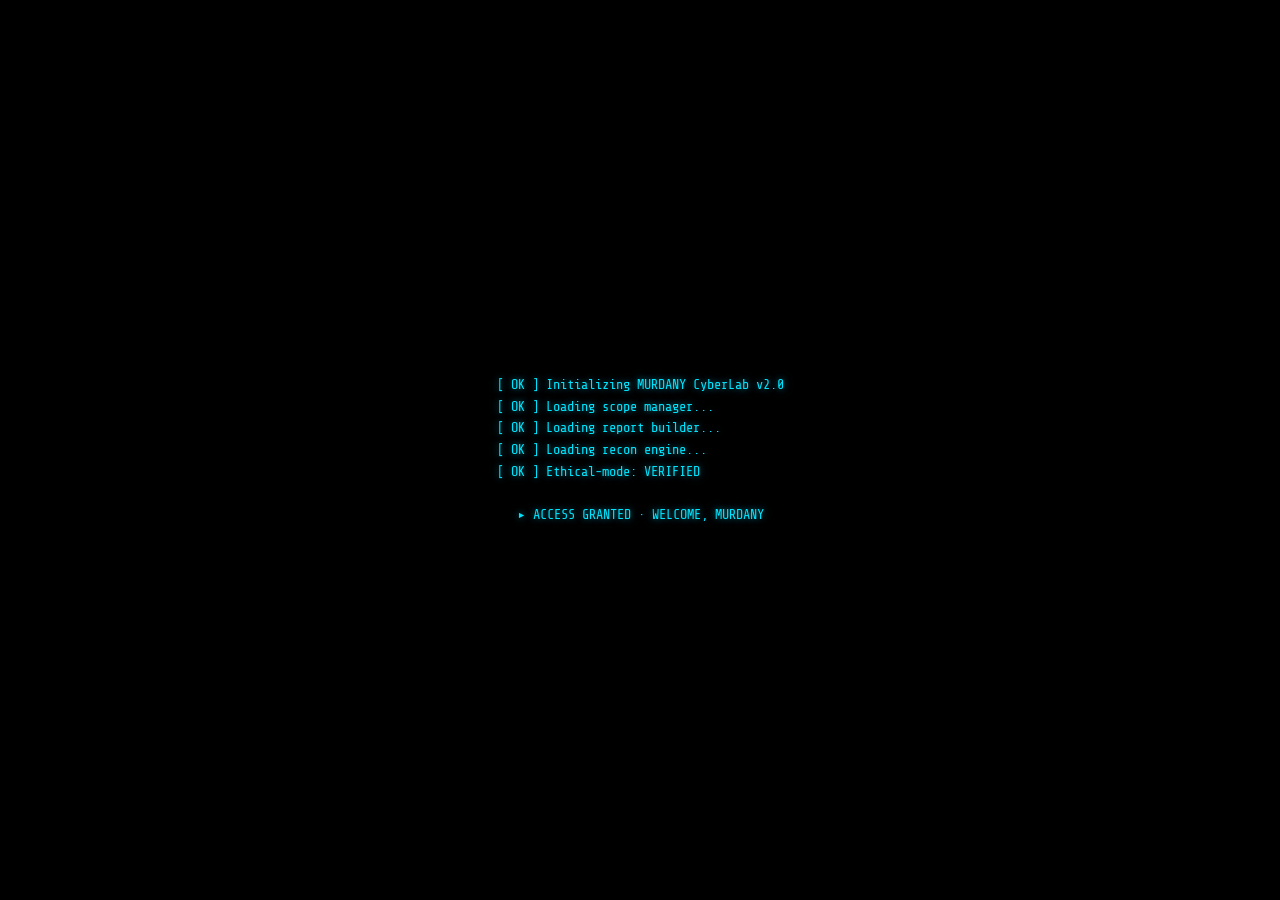
<file: index.html>
<!DOCTYPE html>
<html lang="id">
<head>
<meta charset="UTF-8">
<meta name="viewport" content="width=device-width, initial-scale=1.0">
<title>MURDANY // CyberLab Toolkit</title>
<link href="https://fonts.googleapis.com/css2?family=Share+Tech+Mono&family=Orbitron:wght@700;900&display=swap" rel="stylesheet">
<link rel="stylesheet" href="assets/style.css">
</head>
<body>

<canvas id="matrix"></canvas>
<div class="scanlines"></div>

<div id="boot"><pre id="bootText"></pre></div>

<header class="hud">
  <div class="hud-top">
    <span class="dot red"></span>
    <span class="dot yellow"></span>
    <span class="dot green"></span>
    <span class="hud-title">murdany@cyberlab:~$</span>
    <span class="hud-time" id="clock">--:--:--</span>
  </div>
  <h1 class="glitch" data-text="MURDANY // CYBERLAB">MURDANY // CYBERLAB</h1>
  <p class="subtitle">▌ LEGAL SECURITY RECON TOOLKIT · v2.0</p>
  <div class="statusbar">
    <span><span class="led"></span> SYSTEM ONLINE</span>
    <span><span class="led"></span> FIREWALL ACTIVE</span>
    <span><span class="led"></span> ETHICAL MODE</span>
  </div>
</header>

<main>

  <section class="panel">
    <div class="panel-header">
      <span class="prompt">root@murdany:~#</span>
      <span class="panel-title">target acquisition</span>
    </div>
    <div class="input-wrap">
      <span class="input-prefix">❯</span>
      <input id="target" type="text" placeholder="domain-anda.com" autocomplete="off" spellcheck="false">
    </div>
    <div class="tabs" role="tablist">
      <button data-tool="dns" class="active">[ DNS ]</button>
      <button data-tool="whois">[ WHOIS ]</button>
      <button data-tool="headers">[ HEADERS ]</button>
      <button data-tool="ssl">[ SSL ]</button>
      <button data-tool="tech">[ TECH ]</button>
      <button data-tool="scope">[ SCOPE ]</button>
      <button data-tool="report">[ REPORT ]</button>
    </div>
    <button id="run" class="btn-exec">▶ EXECUTE SCAN</button>
  </section>

  <section class="panel" id="panel-scope" style="display:none">
    <div class="panel-header">
      <span class="prompt">scope@murdany:~#</span>
      <span class="panel-title">scope manager</span>
    </div>
    <p class="hint">Hanya domain yang Anda punya izin tertulis untuk diuji.</p>
    <div class="input-wrap">
      <span class="input-prefix">+</span>
      <input id="scopeInput" type="text" placeholder="domain-berizin.com">
    </div>
    <button id="scopeAdd" class="btn-exec">➕ TAMBAH KE SCOPE</button>
    <ul id="scopeList" class="scope-list"></ul>
  </section>

  <section class="panel" id="panel-report" style="display:none">
    <div class="panel-header">
      <span class="prompt">report@murdany:~#</span>
      <span class="panel-title">report builder</span>
    </div>
    <label class="lbl">Title</label>
    <input id="r-title" class="fld" placeholder="[IDOR] on api.example.com allows reading other users' data">
    <label class="lbl">Summary</label>
    <textarea id="r-summary" class="fld" rows="2" placeholder="Ringkas 2-3 kalimat, impact dulu."></textarea>
    <label class="lbl">Steps to Reproduce</label>
    <textarea id="r-steps" class="fld" rows="4" placeholder="1. Login sebagai user A&#10;2. Kirim request ...&#10;3. Ubah id=1 jadi id=2"></textarea>
    <label class="lbl">Impact</label>
    <textarea id="r-impact" class="fld" rows="2" placeholder="Data apa yang bocor, siapa terdampak."></textarea>
    <label class="lbl">Proof of Concept</label>
    <textarea id="r-poc" class="fld" rows="2" placeholder="URL / screenshot note"></textarea>
    <label class="lbl">Suggested Fix</label>
    <textarea id="r-fix" class="fld" rows="2" placeholder="Validasi otorisasi di server, dsb."></textarea>
    <div style="display:flex;gap:8px;margin-top:12px">
      <button id="r-generate" class="btn-exec" style="flex:1">⚙ GENERATE</button>
      <button id="r-copy" class="btn-exec" style="flex:1">📋 COPY</button>
    </div>
    <pre id="r-output" class="report-out"># laporan akan muncul di sini</pre>
  </section>

  <section class="panel terminal" id="panel-scan">
    <div class="panel-header">
      <span class="prompt">output@murdany:~#</span>
      <span class="panel-title">scan results</span>
      <button id="clear" class="mini-btn">CLEAR</button>
    </div>
    <pre id="result">[!] awaiting target... _</pre>
  </section>

  <section class="panel warn">
    <div class="panel-header">
      <span class="prompt warn-prompt">⚠ LEGAL@murdany:~#</span>
      <span class="panel-title">legal notice</span>
    </div>
    <p>Alat ini hanya untuk memindai <strong>domain/aset milik Anda</strong> atau yang Anda punya <strong>izin tertulis</strong>. Pemindaian tanpa izin melanggar <em>UU ITE Pasal 30 &amp; 46</em>.</p>
  </section>

</main>

<footer>
  <p class="credit">crafted <span class="heart">❤</span> by <span class="brand">MURDANY</span></p>
</footer>

<script src="assets/app.js"></script>
</body>
</html>
</file>
<file: assets/style.css>
/* MURDANY // CYBERLAB — NEON BLUE EDITION */

:root{
  --bg-0:#02050a;
  --bg-1:#050b16;
  --neon:#00e5ff;
  --neon-2:#22d3ee;
  --neon-3:#0ea5e9;
  --glow: 0 0 8px rgba(0,229,255,.8), 0 0 20px rgba(0,229,255,.5);
  --glow-soft: 0 0 6px rgba(0,229,255,.5), 0 0 14px rgba(0,229,255,.25);
  --text:#c8f7ff;
  --muted:#4a8fa8;
  --warn:#fbbf24;
  --danger:#ff2e63;
  --mono:'Share Tech Mono', ui-monospace, monospace;
  --display:'Orbitron', system-ui, sans-serif;
}

*{box-sizing:border-box;margin:0;padding:0}
html,body{height:100%}

body{
  font-family:var(--mono);
  color:var(--text);
  background:
    radial-gradient(circle at 20% 0%, rgba(0,229,255,.08), transparent 40%),
    radial-gradient(circle at 80% 100%, rgba(14,165,233,.08), transparent 40%),
    linear-gradient(180deg, var(--bg-0), var(--bg-1) 60%, var(--bg-0));
  min-height:100vh;
  padding:16px;
  max-width:960px;
  margin:0 auto;
  overflow-x:hidden;
  position:relative;
  text-shadow:0 0 2px rgba(0,229,255,.35);
}

#matrix{
  position:fixed;inset:0;z-index:-2;
  opacity:.18;pointer-events:none;
}

.scanlines{
  position:fixed;inset:0;z-index:9998;pointer-events:none;
  background:repeating-linear-gradient(to bottom,
    rgba(0,229,255,.03) 0px,
    rgba(0,229,255,.03) 1px,
    transparent 1px,
    transparent 3px);
  mix-blend-mode:screen;
}

#boot{
  position:fixed;inset:0;z-index:9999;
  background:#000;
  display:flex;align-items:center;justify-content:center;
  padding:24px;
  transition:opacity .6s ease, visibility .6s;
}
#boot.done{opacity:0;visibility:hidden}
#bootText{
  font-family:var(--mono);
  font-size:.85rem;
  color:var(--neon);
  white-space:pre-wrap;
  text-shadow:var(--glow-soft);
  max-width:600px;
  line-height:1.6;
}

.hud{
  border:1px solid rgba(0,229,255,.25);
  background:linear-gradient(180deg, rgba(0,229,255,.04), transparent);
  border-radius:10px;
  padding:14px 16px 18px;
  margin-bottom:18px;
  box-shadow:
    inset 0 0 20px rgba(0,229,255,.08),
    0 0 20px rgba(0,229,255,.12);
  position:relative;
}
.hud::before,.hud::after{
  content:"";position:absolute;width:14px;height:14px;
  border:2px solid var(--neon);
}
.hud::before{top:-2px;left:-2px;border-right:0;border-bottom:0}
.hud::after{bottom:-2px;right:-2px;border-left:0;border-top:0}

.hud-top{
  display:flex;align-items:center;gap:8px;
  font-size:.78rem;color:var(--muted);
  padding-bottom:10px;border-bottom:1px dashed rgba(0,229,255,.2);
  margin-bottom:12px;
}
.dot{width:10px;height:10px;border-radius:50%;display:inline-block}
.dot.red{background:#ff5f56;box-shadow:0 0 8px #ff5f56}
.dot.yellow{background:#ffbd2e;box-shadow:0 0 8px #ffbd2e}
.dot.green{background:#27c93f;box-shadow:0 0 8px #27c93f}
.hud-title{margin-left:8px;color:var(--neon)}
.hud-time{margin-left:auto;color:var(--neon-2)}

.glitch{
  font-family:var(--display);
  font-size:clamp(1.4rem,5vw,2.2rem);
  font-weight:900;
  letter-spacing:.06em;
  color:#fff;
  text-align:center;
  text-shadow:
    0 0 6px var(--neon),
    0 0 18px var(--neon),
    0 0 40px var(--neon-3);
  position:relative;
  margin:6px 0 10px;
  animation:flicker 4s infinite;
}
@keyframes flicker{
  0%,100%{opacity:1}
  92%{opacity:1}
  93%{opacity:.85}
  96%{opacity:.7}
  97%{opacity:1}
}

.subtitle{
  text-align:center;
  color:var(--neon-2);
  font-size:.85rem;
  letter-spacing:.15em;
  margin-bottom:12px;
}

.statusbar{
  display:flex;flex-wrap:wrap;gap:14px;justify-content:center;
  font-size:.72rem;color:var(--muted);letter-spacing:.1em;
}
.led{
  display:inline-block;width:6px;height:6px;border-radius:50%;
  background:var(--neon);box-shadow:0 0 6px var(--neon);
  margin-right:4px;vertical-align:middle;
  animation:pulse 1.4s infinite;
}
@keyframes pulse{50%{opacity:.35;transform:scale(.8)}}

.panel{
  position:relative;
  border:1px solid rgba(0,229,255,.28);
  background:linear-gradient(180deg, rgba(0,229,255,.03), rgba(0,0,0,.5));
  border-radius:10px;
  padding:14px;
  margin-bottom:16px;
  box-shadow:
    inset 0 0 24px rgba(0,229,255,.05),
    0 0 20px rgba(0,229,255,.1);
}
.panel::before,.panel::after{
  content:"";position:absolute;width:10px;height:10px;
  border:2px solid var(--neon);
  pointer-events:none;
}
.panel::before{top:-1px;left:-1px;border-right:0;border-bottom:0}
.panel::after{bottom:-1px;right:-1px;border-left:0;border-top:0}

.panel-header{
  display:flex;align-items:center;gap:10px;
  font-size:.78rem;color:var(--muted);
  padding-bottom:8px;
  border-bottom:1px dashed rgba(0,229,255,.18);
  margin-bottom:12px;
  letter-spacing:.08em;
}
.prompt{color:var(--neon);text-shadow:var(--glow-soft)}
.panel-title{text-transform:uppercase}
.mini-btn{
  margin-left:auto;
  background:transparent;
  border:1px solid rgba(0,229,255,.3);
  color:var(--neon-2);
  padding:2px 8px;border-radius:4px;
  font-family:var(--mono);font-size:.7rem;
  cursor:pointer;letter-spacing:.1em;
  transition:all .2s;
}
.mini-btn:hover{background:rgba(0,229,255,.1);box-shadow:var(--glow-soft)}

.input-wrap{
  display:flex;align-items:center;
  background:#02060e;
  border:1px solid rgba(0,229,255,.35);
  border-radius:6px;
  padding:0 12px;
  margin-bottom:12px;
  transition:all .25s;
}
.input-wrap:focus-within{border-color:var(--neon);box-shadow:var(--glow)}
.input-prefix{
  color:var(--neon);font-size:1.2rem;
  margin-right:8px;
  text-shadow:var(--glow);
}
#target,#scopeInput{
  flex:1;
  background:transparent;border:0;outline:0;
  color:var(--text);
  font-family:var(--mono);
  font-size:1rem;
  padding:14px 0;
  letter-spacing:.05em;
  caret-color:var(--neon);
}
#target::placeholder,#scopeInput::placeholder{color:rgba(74,143,168,.6)}

.tabs{display:flex;flex-wrap:wrap;gap:6px;margin-bottom:12px}
.tabs button{
  background:#02060e;
  border:1px solid rgba(0,229,255,.25);
  color:var(--muted);
  font-family:var(--mono);
  font-size:.78rem;
  padding:8px 12px;
  border-radius:4px;
  cursor:pointer;
  letter-spacing:.1em;
  transition:all .2s;
}
.tabs button:hover{
  color:var(--neon);
  border-color:rgba(0,229,255,.6);
  box-shadow:var(--glow-soft);
}
.tabs button.active{
  background:linear-gradient(180deg, rgba(0,229,255,.2), rgba(0,229,255,.05));
  color:#fff;
  border-color:var(--neon);
  box-shadow:0 0 10px rgba(0,229,255,.6), inset 0 0 10px rgba(0,229,255,.3);
  text-shadow:0 0 4px var(--neon);
}

.btn-exec{
  position:relative;
  width:100%;
  padding:14px;
  background:linear-gradient(180deg, rgba(0,229,255,.16), rgba(0,229,255,.03));
  border:1px solid var(--neon);
  color:#fff;
  font-family:var(--display);
  font-weight:700;
  font-size:.95rem;
  letter-spacing:.2em;
  border-radius:6px;
  cursor:pointer;
  overflow:hidden;
  text-shadow:0 0 6px var(--neon), 0 0 12px var(--neon);
  box-shadow:inset 0 0 20px rgba(0,229,255,.2), 0 0 20px rgba(0,229,255,.35);
  transition:all .25s;
}
.btn-exec:hover{
  background:linear-gradient(180deg, rgba(0,229,255,.28), rgba(0,229,255,.08));
  box-shadow:inset 0 0 30px rgba(0,229,255,.35), 0 0 40px rgba(0,229,255,.6);
  transform:translateY(-1px);
}
.btn-exec:active{transform:translateY(1px)}
.btn-exec:disabled{opacity:.55;cursor:not-allowed;transform:none}

.terminal pre{
  background:#01050c;
  border:1px solid rgba(0,229,255,.2);
  padding:14px;
  border-radius:6px;
  color:#a7f3ff;
  font-family:var(--mono);
  font-size:.82rem;
  line-height:1.55;
  min-height:180px;
  max-height:420px;
  overflow:auto;
  white-space:pre-wrap;
  word-break:break-word;
  text-shadow:0 0 3px rgba(0,229,255,.4);
}

.warn{
  border-color:rgba(251,191,36,.4);
  background:linear-gradient(180deg, rgba(251,191,36,.05), rgba(0,0,0,.5));
}
.warn::before,.warn::after{border-color:var(--warn)}
.warn-prompt{color:var(--warn)}
.warn p{
  color:#fde68a;
  font-size:.84rem;
  line-height:1.6;
}

.hint{color:var(--muted);font-size:.8rem;margin-bottom:10px}
.lbl{
  display:block;
  color:var(--neon-2);
  font-size:.75rem;
  letter-spacing:.1em;
  margin:10px 0 4px;
  text-transform:uppercase;
}
.fld{
  width:100%;
  background:#02060e;
  border:1px solid rgba(0,229,255,.3);
  border-radius:6px;
  color:var(--text);
  font-family:var(--mono);
  font-size:.85rem;
  padding:10px;
  resize:vertical;
}
.fld:focus{outline:0;border-color:var(--neon);box-shadow:var(--glow-soft)}

.scope-list{list-style:none;margin-top:12px;padding:0}
.scope-list li{
  display:flex;
  align-items:center;
  justify-content:space-between;
  padding:8px 10px;
  border:1px solid rgba(0,229,255,.2);
  border-radius:4px;
  margin-bottom:6px;
  font-size:.85rem;
  color:var(--neon);
  background:rgba(0,229,255,.03);
}
.scope-list li button{
  background:transparent;
  border:1px solid rgba(255,46,99,.4);
  color:var(--danger);
  border-radius:4px;
  padding:2px 8px;
  font-size:.7rem;
  cursor:pointer;
  font-family:var(--mono);
}

.report-out{
  margin-top:14px;
  min-height:120px;
  max-height:400px;
  overflow:auto;
  white-space:pre-wrap;
  background:#01050c;
  border:1px solid rgba(0,229,255,.2);
  padding:14px;
  border-radius:6px;
  color:#a7f3ff;
  font-family:var(--mono);
  font-size:.82rem;
}

footer{
  text-align:center;
  padding:24px 8px 12px;
  color:var(--muted);
  font-size:.82rem;
}
.brand{
  color:var(--neon);
  font-weight:700;
  letter-spacing:.25em;
  text-shadow:var(--glow);
  font-family:var(--display);
}
.credit .heart{color:var(--danger);text-shadow:0 0 8px var(--danger)}

@media (max-width:480px){
  body{padding:10px}
  .glitch{font-size:1.2rem;letter-spacing:.04em}
  .subtitle{font-size:.72rem}
  .statusbar{font-size:.65rem;gap:8px}
  }
</file>
